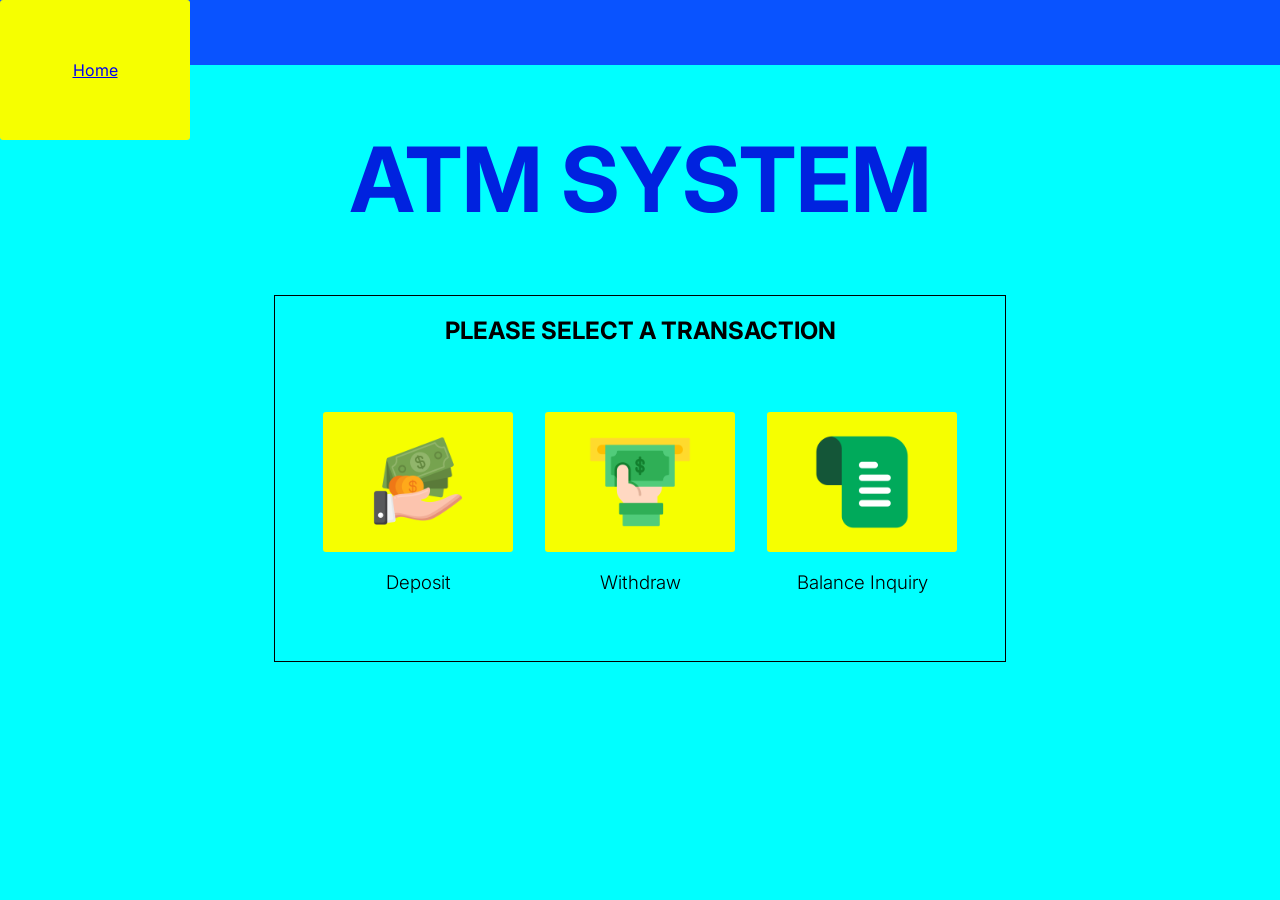
<file: index.html>
<html lang="en">
<head>
    <meta charset="UTF-8">
    <meta name="viewport" content="width=device-width, initial-scale=1.0">
    <title>Banking System</title>
    <link rel="stylesheet" href="index.css">
    <link rel="preconnect" href="https://fonts.googleapis.com">
    <link rel="preconnect" href="https://fonts.gstatic.com" crossorigin>
    <link href="https://fonts.googleapis.com/css2?family=Inter:ital,opsz,wght@0,14..32,100..900;1,14..32,100..900&family=Raleway:wght@100..900&display=swap" rel="stylesheet">
</head>
<body>
    <div class="header">
        <a id="heading" href="index.html">Home</a>
    </div>

    <h1 class="title">ATM SYSTEM</h1>
    <section class="wrapper">
        <h2 class="heading">PLEASE SELECT A TRANSACTION</h2>
        <div class="a-wraps">
            <div class="btn-wrap">
                 <a class="deposit" href="account-no.html">
                    <img src="deposit.png" alt="">
                 </a>
                 <h3>Deposit</h3>
            </div>
           <div class="btn-wrap">
                 <a class="withdraw" href="account-no.html">
                    <img src="atm.png" alt="">
                 </a>
                 <h3>Withdraw</h3>
            </div>
            <div class="btn-wrap">
                 <a class="balance" href="">
                    <img src="invoice.png" alt="">
                 </a>
                 <h3>Balance Inquiry</h3>
            </div>
        </div>

    </section>
</body>
</html>
</file>
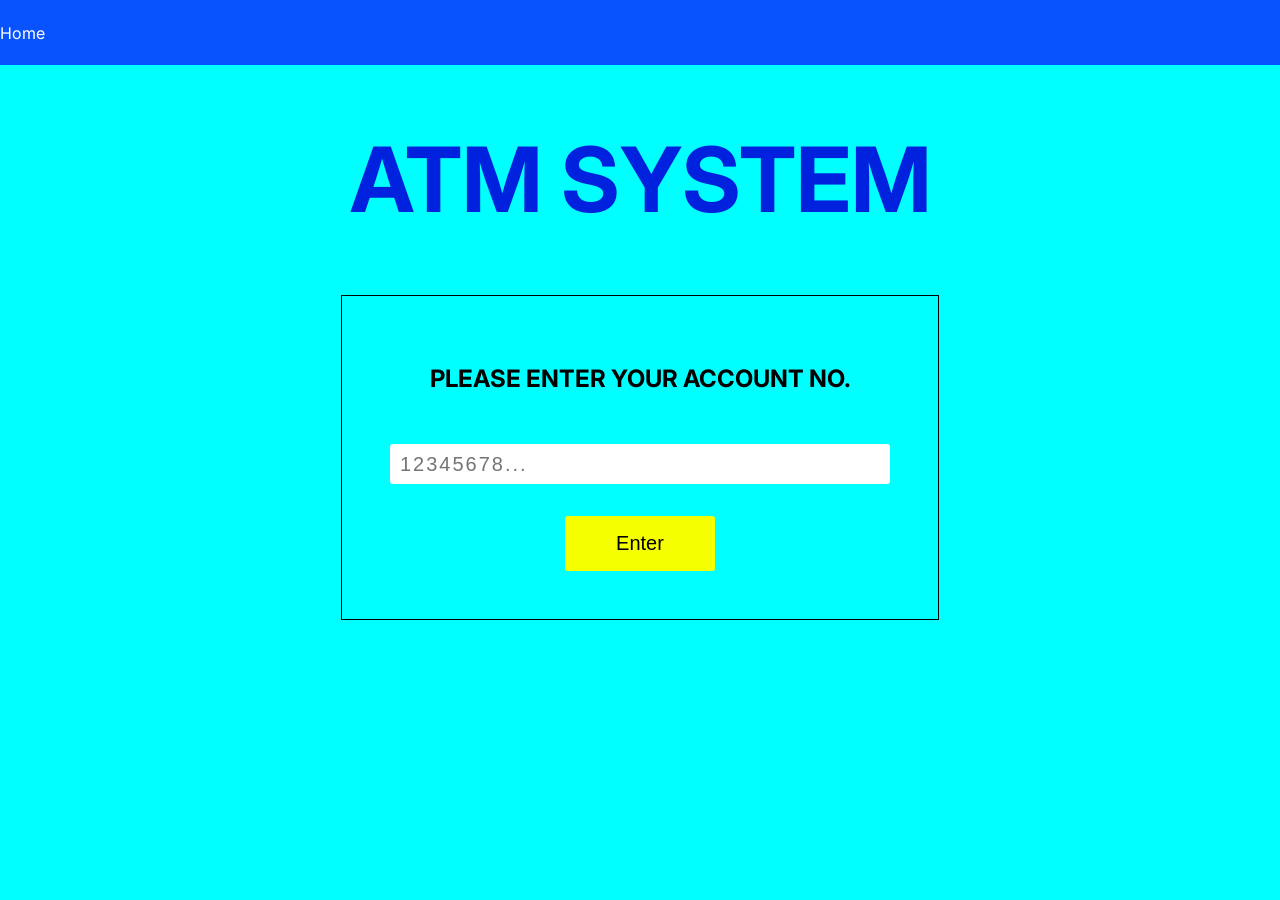
<file: account-no.html>
<html lang="en">
<head>
    <meta charset="UTF-8">
    <meta name="viewport" content="width=device-width, initial-scale=1.0">
    <title>Enter Account No.</title>
    <link rel="stylesheet" href="account-no.css">
    <link rel="preconnect" href="https://fonts.googleapis.com">
    <link rel="preconnect" href="https://fonts.gstatic.com" crossorigin>
    <link href="https://fonts.googleapis.com/css2?family=Inter:ital,opsz,wght@0,14..32,100..900;1,14..32,100..900&family=Raleway:wght@100..900&display=swap" rel="stylesheet">
</head>
<body>
</head>
<body>
    <div class="header">
        <a id="heading" href="index.html">Home</a>
    </div>

    <h1 class="title">ATM SYSTEM</h1>

    <form id="accountDetails">
        <section class="wrapper">
            <h2 class="heading">PLEASE ENTER YOUR ACCOUNT NO.</h2>
            <input id="accountNo" name="account-no" class="text" type="text" placeholder="12345678..." required/>
            <button class="submit">Enter</button>
        </section>
     </form>
    
     <script src="account.js"></script>

</body>
</html>
</file>
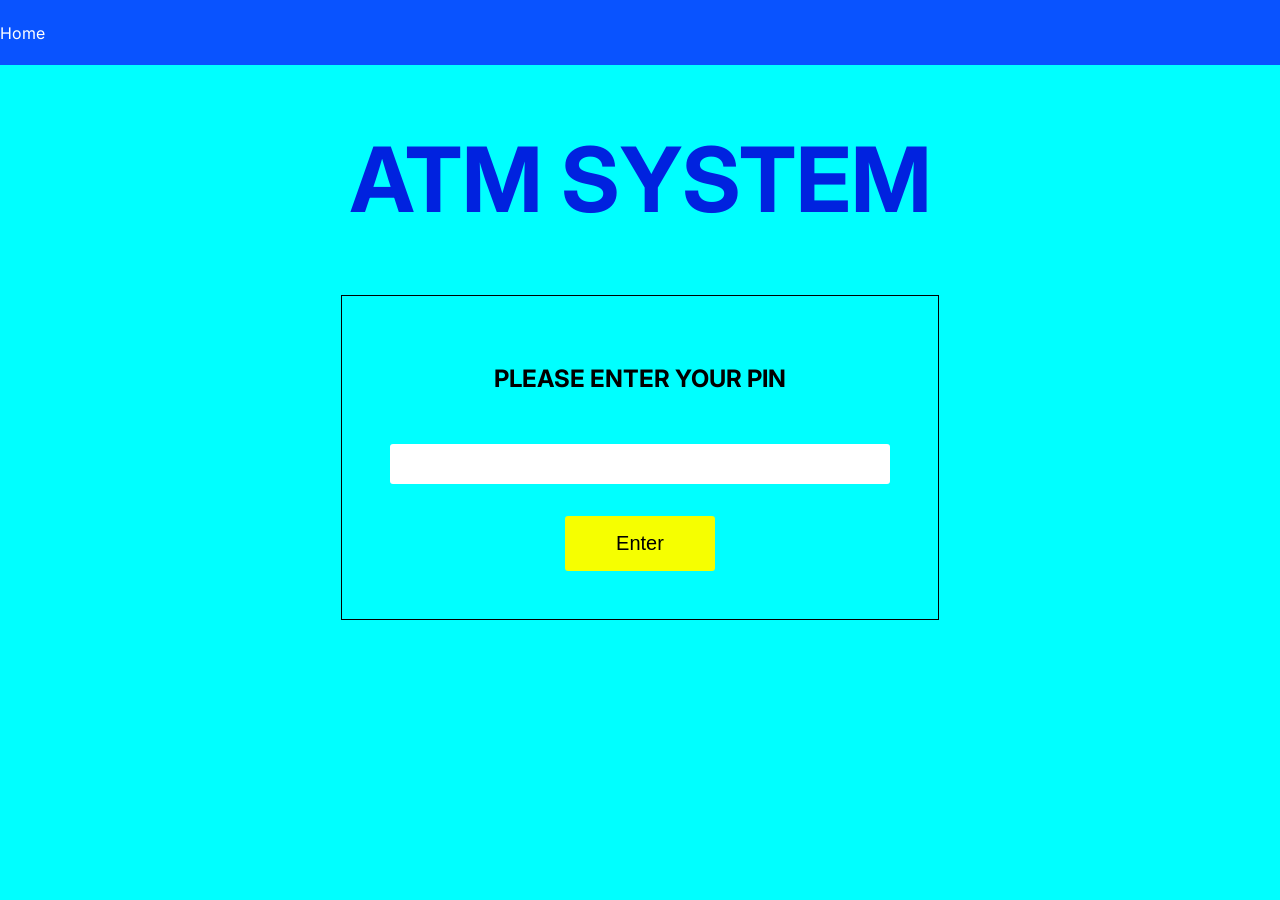
<file: pin.html>
<html lang="en">
<head>
    <meta charset="UTF-8">
    <meta name="viewport" content="width=device-width, initial-scale=1.0">
    <title>Enter Account No.</title>
    <link rel="stylesheet" href="account-no.css">
    <link rel="preconnect" href="https://fonts.googleapis.com">
    <link rel="preconnect" href="https://fonts.gstatic.com" crossorigin>
    <link href="https://fonts.googleapis.com/css2?family=Inter:ital,opsz,wght@0,14..32,100..900;1,14..32,100..900&family=Raleway:wght@100..900&display=swap" rel="stylesheet">
</head>
<body>
</head>
<body>
    <div class="header">
        <a id="heading" href="index.html">Home</a>
    </div>

    <h1 class="title">ATM SYSTEM</h1>

    <form id="accountDetails">
        <section class="wrapper">
            <h2 class="heading">PLEASE ENTER YOUR PIN</h2>
            <input id="pinNo" name="pin" class="text" type="text" placeholder="" required/>
            <button type="submit">Enter</button>
        </section>
    </form>
</body>
</html>
</file>
<file: index.css>
body {
    background-color: aqua;
    margin: 0;
    display: flex;
    flex-direction: column;
    align-items: center;
    justify-content: center;
    font-family:  "Inter", sans-serif;
}

.header {
    height: 65px;
    width: 100%;
    background-color: #0953FF;
}

.title {
    font-size: 90px;
    color: #0022DF;
}

.wrapper {
    display: flex;
    flex-direction: column;
    align-items: center;
    border: 1px solid black;
    padding: 0 3rem 3rem 3rem;
    gap: 3rem;
}

.a-wraps {
    display: flex;
    gap: 2rem;
}

.btn-wrap {
    display: flex;
    flex-direction: column;
    align-items: center;
}

img {
    height: 102px;
}

a {
    display: flex;
    background-color: #F6FF00;
    height: 140px;
    width: 190px;
    align-items: center;
    justify-content: center;
    border-radius: 3px;
}

h3 {
    font-weight: 300;
}
</file>
<file: account-no.css>
body {
    background-color: aqua;
    margin: 0;
    display: flex;
    flex-direction: column;
    align-items: center;
    justify-content: center;
    font-family:  "Inter", sans-serif;
}

.header {
    height: 65px;
    width: 100%;
    background-color: #0953FF;
}

#heading {
    display: flex;
    align-items: center;
    background-color: rgba(0, 0, 0, 0)  !important;
    height: inherit;
    color: white;
    text-decoration: none;
}

.title {
    font-size: 90px;
    color: #0022DF;
}

.wrapper {
    display: flex;
    flex-direction: column;
    align-items: center;
    justify-content: center;
    border: 1px solid black;
    padding: 3rem;
    gap: 2rem;
}

#accountNo, #pinNo {
    border: none;
    width: 500px;
    height: 40px;
    border-radius: 3px;
    padding: 10px;
    -webkit-box-sizing: border-box; /* Safari/Chrome, other WebKit */
    -moz-box-sizing: border-box;    /* Firefox, other Gecko */
    box-sizing: border-box;         /* Opera/IE 8+ */
    font-size:20px;
    letter-spacing: 2px;
}

button {
    width: 150px;
    height: 55px;
    background-color: #F6FF00;
    border: none;
    border-radius: 3px;
    font-size: 20px;
    font-weight: 300;
}
</file>
